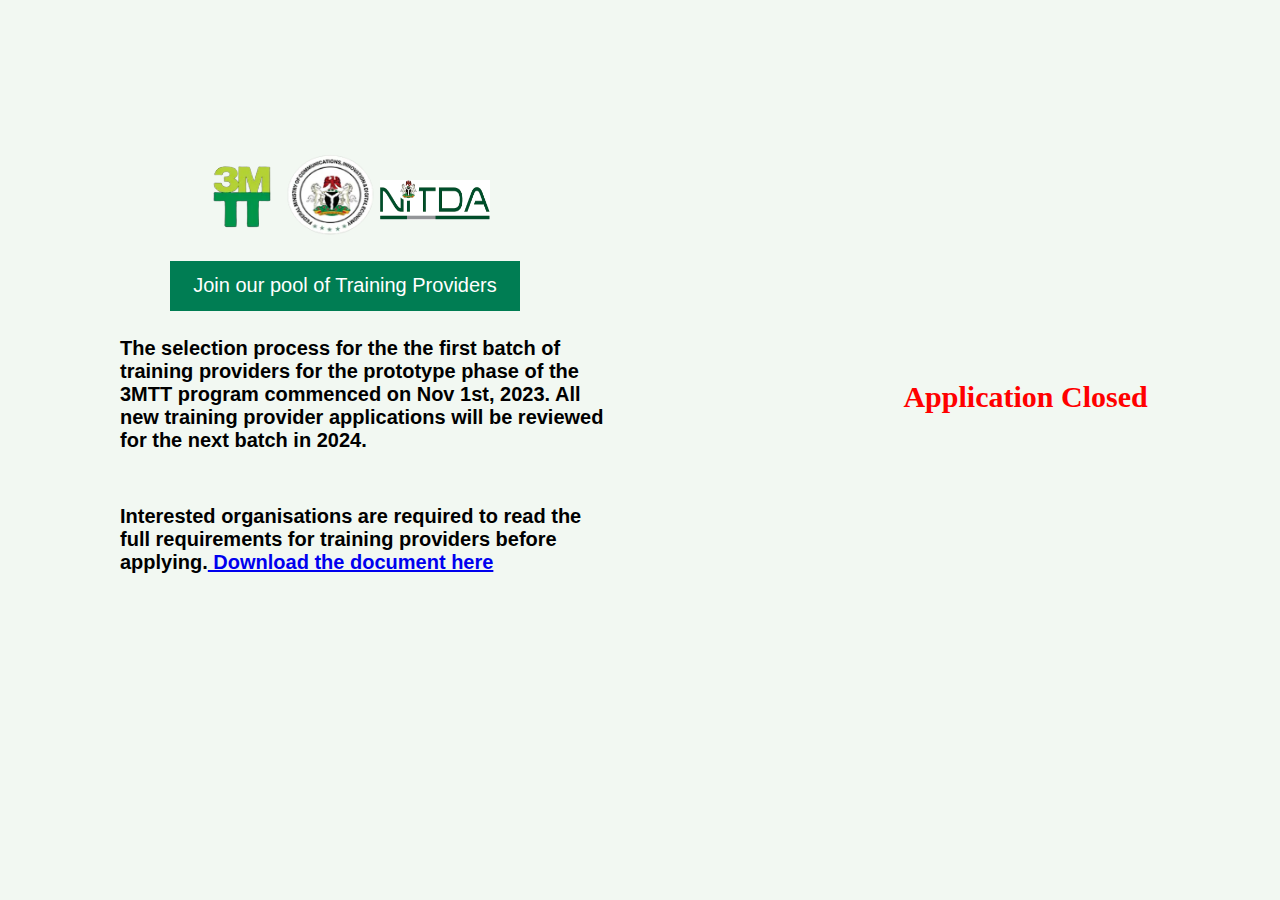
<file: html/fellow.html>
<!DOCTYPE html>
<html lang="en">
<head>
    <meta charset="UTF-8">
    <meta name="viewport" content="width=device-width, initial-scale=1.0">
    <title>Fellow</title>
    <link rel="stylesheet" href="../css/fellow.css">
</head>
<body>
    <div id="container">
    <div class="tain">   
    <div id="con">
    <img src="../images/fed2.jpg-removebg-preview.png" class="img1" alt="" height="90.63px"
        width="80px" ;>
    <img src="../images/fed.jpg-removebg-preview.png" class="img2" alt="" height="90.63px"
        width="100px" ;>
    <img src="../images/ntda.jpg" class="img3" alt="" width="110px" height="40px"
        style="margin-top:30px;">
    </div> 
        <button>Join our pool of Training Providers</button>
            <h4>The selection process for the the first batch of<br> training providers for the prototype phase of the<br> 3MTT program commenced on Nov 1st, 2023. All<br> new training provider applications will be reviewed<br> for the next batch in 2024.</h4>
            <h4>Interested organisations are required to read the<br> full requirements for training providers before<br> applying.<a href="#"> Download the document here</a>
            </h4>
            </div>
    <div class="applic"><p>Application Closed</p></div>
    </div>
</body>
</html>
</file>
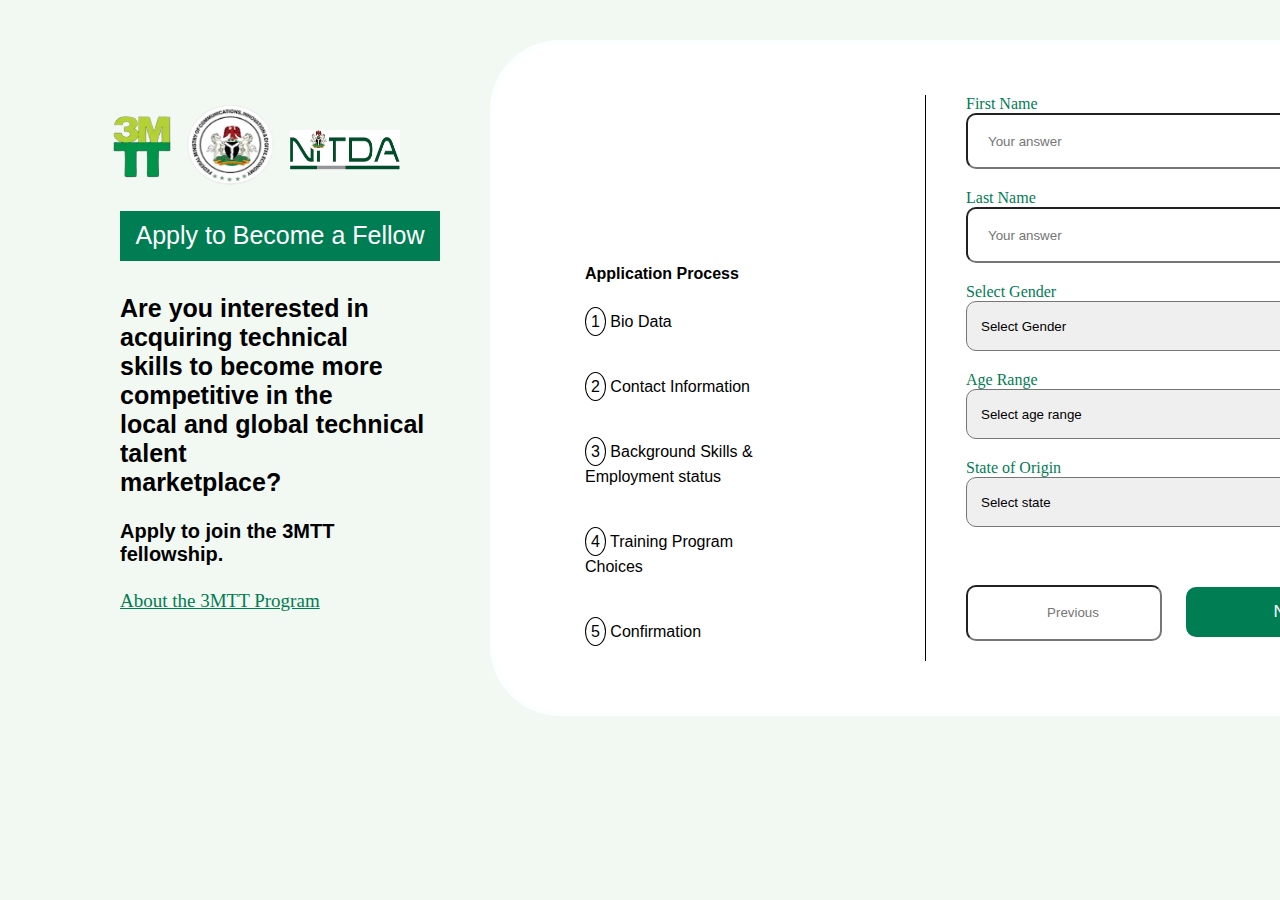
<file: html/training.html>
<!DOCTYPE html>
<html lang="en">

<head>
    <meta charset="UTF-8">
    <meta name="viewport" content="width=device-width, initial-scale=1.0">
    <title>training</title>
    <link rel="stylesheet" href="../css/training.css">
</head>

<body>

    <div class="tain">
        <div class="con2">
            <div id="con">
                <img src="../images/fed2.jpg-removebg-preview.png" class="img1" alt="" height="90.63px"
                    width="80px" ;>
                <img src="../images/fed.jpg-removebg-preview.png" class="img2" alt="" height="90.63px"
                    width="100px" ;>
                <img src="../images/ntda.jpg" class="img3" alt="" width="110px" height="40px"
                    style="margin-top:30px;">
            </div>
            <button>Apply to Become a Fellow</button>
            <h4>Are you interested in acquiring technical<br> skills to become more competitive in the <br>local and
                global
                technical talent<br> marketplace?</h4>
            <h5>Apply to join the 3MTT fellowship.</h5>
            <a href="./index.html">About the 3MTT Program</a>
        </div>
        <div id="lab">
            <div id="container">
                <p>Application Process</p>
                <ul>
                    <li><span style="border:1px solid black;padding: 5px; border-radius:50%;">1</span> Bio Data</li>
                    <li><span style="border:1px solid black;padding: 5px; border-radius:50%;">2</span> Contact
                        Information</li>
                    <li><span style="border:1px solid black;padding: 5px; border-radius:50%;">3</span> Background
                        Skills
                        &<br> Employment status</li>
                    <li><span style="border:1px solid black;padding: 5px; border-radius:50%;">4</span> Training
                        Program<br> Choices</li>
                    <li><span style="border:1px solid black;padding: 5px; border-radius:50%;">5</span> Confirmation
                    </li>
                </ul>
            </div>
            <div>
                <form>
                    <label>First Name</label><br>
                    <input type="text" placeholder="Your answer"><br>
                    <label>Last Name</label><br>
                    <input type="text" placeholder="Your answer">
                    <label>Select Gender</label><br>
                    <select>
                        <option>Select Gender</option>
                        <option>Male</option>
                        <option>Female</option>
                    </select>
                    <label>Age Range</label><br>
                    <select>
                        <option>Select age range</option>
                        <option>Less than 18years</option>
                        <option>18-25 years</option>
                        <option>26-35years</option>
                        <option>36-45years</option>
                        <option>Above 45</option>
                    </select>
                    <label>State of Origin</label><br>
                    <select id="state" name="state">
                        <option>Select state</option>
                        <option>Abia</option>
                        <option>Adamawa</option>
                        <option>Akwa Ibom</option>
                        <option>Anambra</option>
                        <option>Bauchi</option>
                        <option>Bayelsa</option>
                        <option>Benue</option>
                        <option>Borno</option>
                        <option>Cross River</option>
                        <option>Delta</option>
                        <option>Ebonyi</option>
                        <option>Edo</option>
                        <option>Ekiti</option>
                        <option>Enugu</option>
                        <option>Gombe</option>
                        <option>Imo</option>
                        <option>Jigawa</option>
                        <option>Kaduna</option>
                        <option>Kano</option>
                        <option>Katsina</option>
                        <option>Kebbi</option>
                        <option>Kogi</option>
                        <option>Kwara</option>
                        <option>Lagos</option>
                        <option>Nasarawa</option>
                        <option>Niger</option>
                        <option>Ogun</option>
                        <option>Ondo</option>
                        <option>Osun</option>
                        <option>Oyo</option>
                        <option>Plateau</option>
                        <option>Rivers</option>
                        <option>Sokoto</option>
                        <option>Taraba</option>
                        <option>Yobe</option>
                        <option>Zamfara</option>
                        <input id="prev" type="text" placeholder="Previous">
                        <button>Next</button>
                </form>
            </div>
        </div>

    </div>
</body>

</html>
</file>
<file: css/fellow.css>
body{
    background-color:rgb(242, 248, 242);
    padding:0px;
    margin: 0px;
}
#container{
    display: flex;
}
 #con{
  display: flex;
  padding:150px 20px 20px 200px;
}
.tain{
    display:flex;
    flex-direction: column;
}
button{
    background-color:#007D53;
    color:white ;
    border: none;
    height:50px ;
    width:350px ;
    font-size:20px;
    margin-left:170px ;
}
h4{
   color:black; 
    font-size:20px ; 
    font-weight: bold;
    margin-left: 120px;
    font-family: sans-serif;
  }
  .applic{
    color:red ;
    font-size:30px ;
    font-weight: bold;
    margin:350px 20px 0px 300px ;
  }




  @keyframes zoomIn{
    0% {
      transform: scale(1); /* Initial scale */
    }
    100% {
      transform: scale(1); /* Return to the original scale */
    }
  /* Apply the animation to the .mtt img class */
  }
</file>
<file: css/training.css>
body{
    background-color:rgb(242, 248, 242);
    padding:0px;
    margin: 0px;
}
.tain{
    display: flex; 
}
 #con{
  display: flex;
  padding:100px 20px 20px 100px;
}
.con2{
    display:flex;
    flex-direction: column;
}
.img2{
    padding-right:10px ;
}
 button{
    background-color:#007D53;
    color:white ;
    border: none;
    height:50px ;
    width:320px ;
    font-size:25px;
    margin-left:120px ;
}
h4{
  color:black; 
  font-size:25px ; 
  font-weight: bold;
  margin-left: 120px;
  font-family: sans-serif;
}
h5{
  color: black; 
  margin-left:120px ;
  font-size:20px ; 
  margin-top:-10px;
  margin-bottom:1.5rem ;
  font-family:sans-serif ;
}
a{
    margin-left:120px ;
    font-size:19px ;
    list-style-type: none;
    /* border-bottom:1px solid green ; */
    color: #007D53;
}
div #lab{
    display: flex;
    border: 5px solid rgba(240, 255, 255, 0.253);
    height:90% ;
    width:70% ;
    border-radius:70px 0px 0px 70px;
    background-color:white ;
    margin-top:40px ;
    margin-left:50px ;
}
#container{
    
    margin-top:40px ;
    margin-left:50px ;  
}
#container p{
    margin-top:180px ;
    font-weight: bold;
    font-family: sans-serif;
    margin-left:40px ;
   
}
ul li{
    width:200px ;
    list-style-type:none;
    padding:10px 10px 30px 0px ;
    font-family:sans-serif ;
    line-height:25px ;
}
form{
    border-left:1px solid black ;
    padding-left:40px ;
    margin:50px 20px 50px 130px ; 
}
input{
    height:50px ;
    width:400px;
    border-radius: 10px;
    margin-bottom: 20px;
    padding-left:20px ;
}
label{
    color: #007D53;
}
select{
    height:50px ;
    width:430px;
    border-radius: 10px;
    margin-bottom: 20px;
    padding-left:10px ;
}
#prev{
    height:50px ;
    width:170px;
    border-radius: 10px;
    margin-bottom: 20px;
    padding-left:20px ;
    margin-left:px; 
    color: #007D53;
    text-align: center;
}
form button{
   width:210px ;
   border-radius:10px;
   margin-left:20px;
   margin-top:40px ;
   font-size:17px ;
   cursor: pointer;
}
</file>
